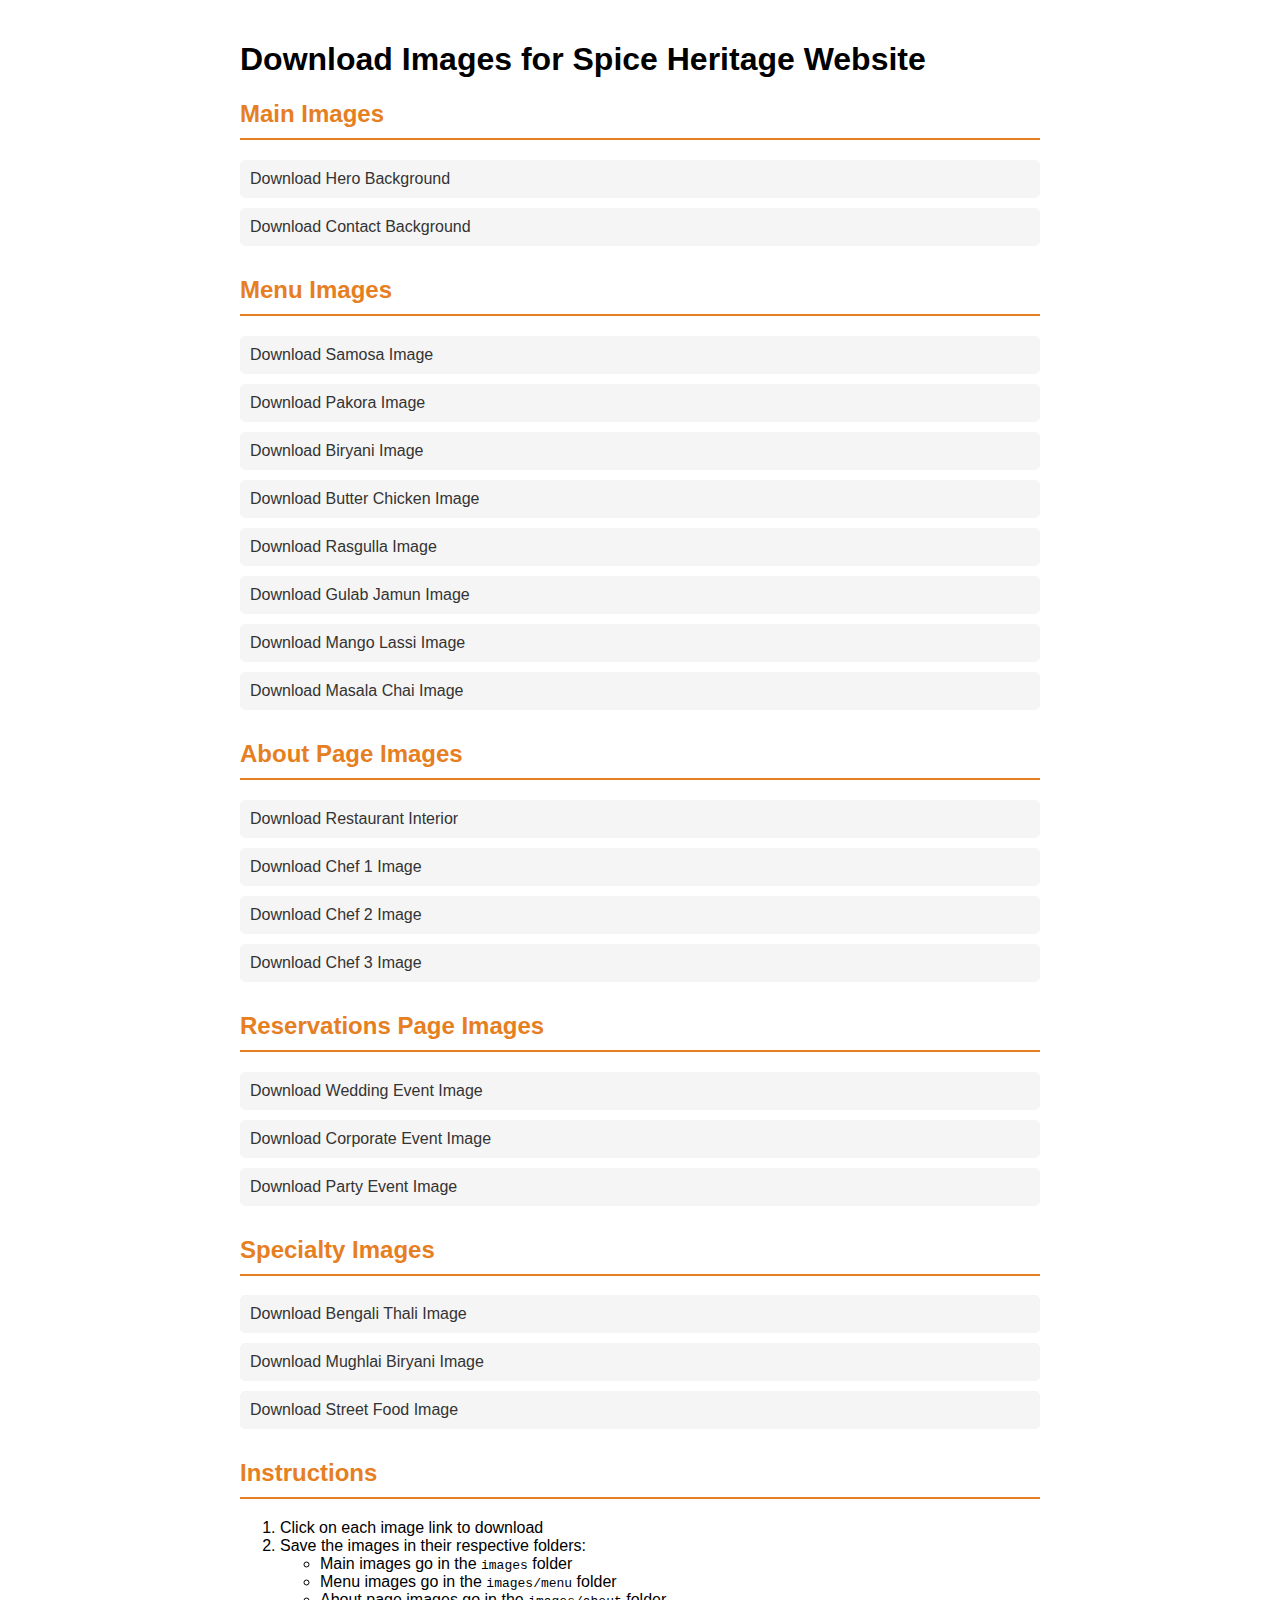
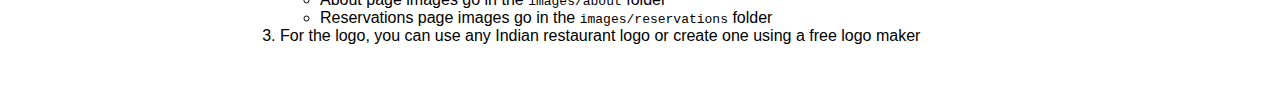
<file: download_images.html>
<!DOCTYPE html>
<html lang="en">
<head>
    <meta charset="UTF-8">
    <meta name="viewport" content="width=device-width, initial-scale=1.0">
    <title>Download Images for Spice Heritage</title>
    <style>
        body {
            font-family: Arial, sans-serif;
            max-width: 800px;
            margin: 0 auto;
            padding: 20px;
        }
        .image-section {
            margin-bottom: 30px;
        }
        h2 {
            color: #e67e22;
            border-bottom: 2px solid #e67e22;
            padding-bottom: 10px;
        }
        .image-link {
            display: block;
            margin: 10px 0;
            padding: 10px;
            background: #f5f5f5;
            border-radius: 5px;
            text-decoration: none;
            color: #333;
        }
        .image-link:hover {
            background: #e67e22;
            color: white;
        }
    </style>
</head>
<body>
    <h1>Download Images for Spice Heritage Website</h1>
    
    <div class="image-section">
        <h2>Main Images</h2>
        <a href="https://images.unsplash.com/photo-1517248135467-4c7edcad34c4" class="image-link" download="hero-bg.jpg">Download Hero Background</a>
        <a href="https://images.unsplash.com/photo-1552566626-52f8b828add9" class="image-link" download="contact-bg.jpg">Download Contact Background</a>
    </div>

    <div class="image-section">
        <h2>Menu Images</h2>
        <a href="https://images.unsplash.com/photo-1601050690597-df0568f70950" class="image-link" download="samosa.jpg">Download Samosa Image</a>
        <a href="https://images.unsplash.com/photo-1606491956689-2ea866880c84" class="image-link" download="pakora.jpg">Download Pakora Image</a>
        <a href="https://images.unsplash.com/photo-1563379091339-03b21ab4a4f8" class="image-link" download="biryani.jpg">Download Biryani Image</a>
        <a href="https://images.unsplash.com/photo-1603894584373-5ac82b2ae398" class="image-link" download="butter-chicken.jpg">Download Butter Chicken Image</a>
        <a href="https://images.unsplash.com/photo-1585937421612-70a008356fbe" class="image-link" download="rasgulla.jpg">Download Rasgulla Image</a>
        <a href="https://images.unsplash.com/photo-1585937421612-70a008356fbe" class="image-link" download="gulab-jamun.jpg">Download Gulab Jamun Image</a>
        <a href="https://images.unsplash.com/photo-1585937421612-70a008356fbe" class="image-link" download="mango-lassi.jpg">Download Mango Lassi Image</a>
        <a href="https://images.unsplash.com/photo-1585937421612-70a008356fbe" class="image-link" download="masala-chai.jpg">Download Masala Chai Image</a>
    </div>

    <div class="image-section">
        <h2>About Page Images</h2>
        <a href="https://images.unsplash.com/photo-1517248135467-4c7edcad34c4" class="image-link" download="restaurant-interior.jpg">Download Restaurant Interior</a>
        <a href="https://images.unsplash.com/photo-1577219491135-ce391730fb2c" class="image-link" download="chef1.jpg">Download Chef 1 Image</a>
        <a href="https://images.unsplash.com/photo-1577219491135-ce391730fb2c" class="image-link" download="chef2.jpg">Download Chef 2 Image</a>
        <a href="https://images.unsplash.com/photo-1577219491135-ce391730fb2c" class="image-link" download="chef3.jpg">Download Chef 3 Image</a>
    </div>

    <div class="image-section">
        <h2>Reservations Page Images</h2>
        <a href="https://images.unsplash.com/photo-1519741497674-611481863552" class="image-link" download="wedding.jpg">Download Wedding Event Image</a>
        <a href="https://images.unsplash.com/photo-1497366216548-37526070297c" class="image-link" download="corporate.jpg">Download Corporate Event Image</a>
        <a href="https://images.unsplash.com/photo-1517248135467-4c7edcad34c4" class="image-link" download="party.jpg">Download Party Event Image</a>
    </div>

    <div class="image-section">
        <h2>Specialty Images</h2>
        <a href="https://images.unsplash.com/photo-1563379091339-03b21ab4a4f8" class="image-link" download="specialty1.jpg">Download Bengali Thali Image</a>
        <a href="https://images.unsplash.com/photo-1563379091339-03b21ab4a4f8" class="image-link" download="specialty2.jpg">Download Mughlai Biryani Image</a>
        <a href="https://images.unsplash.com/photo-1606491956689-2ea866880c84" class="image-link" download="specialty3.jpg">Download Street Food Image</a>
    </div>

    <div class="image-section">
        <h2>Instructions</h2>
        <ol>
            <li>Click on each image link to download</li>
            <li>Save the images in their respective folders:
                <ul>
                    <li>Main images go in the <code>images</code> folder</li>
                    <li>Menu images go in the <code>images/menu</code> folder</li>
                    <li>About page images go in the <code>images/about</code> folder</li>
                    <li>Reservations page images go in the <code>images/reservations</code> folder</li>
                </ul>
            </li>
            <li>For the logo, you can use any Indian restaurant logo or create one using a free logo maker</li>
        </ol>
    </div>
</body>
</html>
</file>
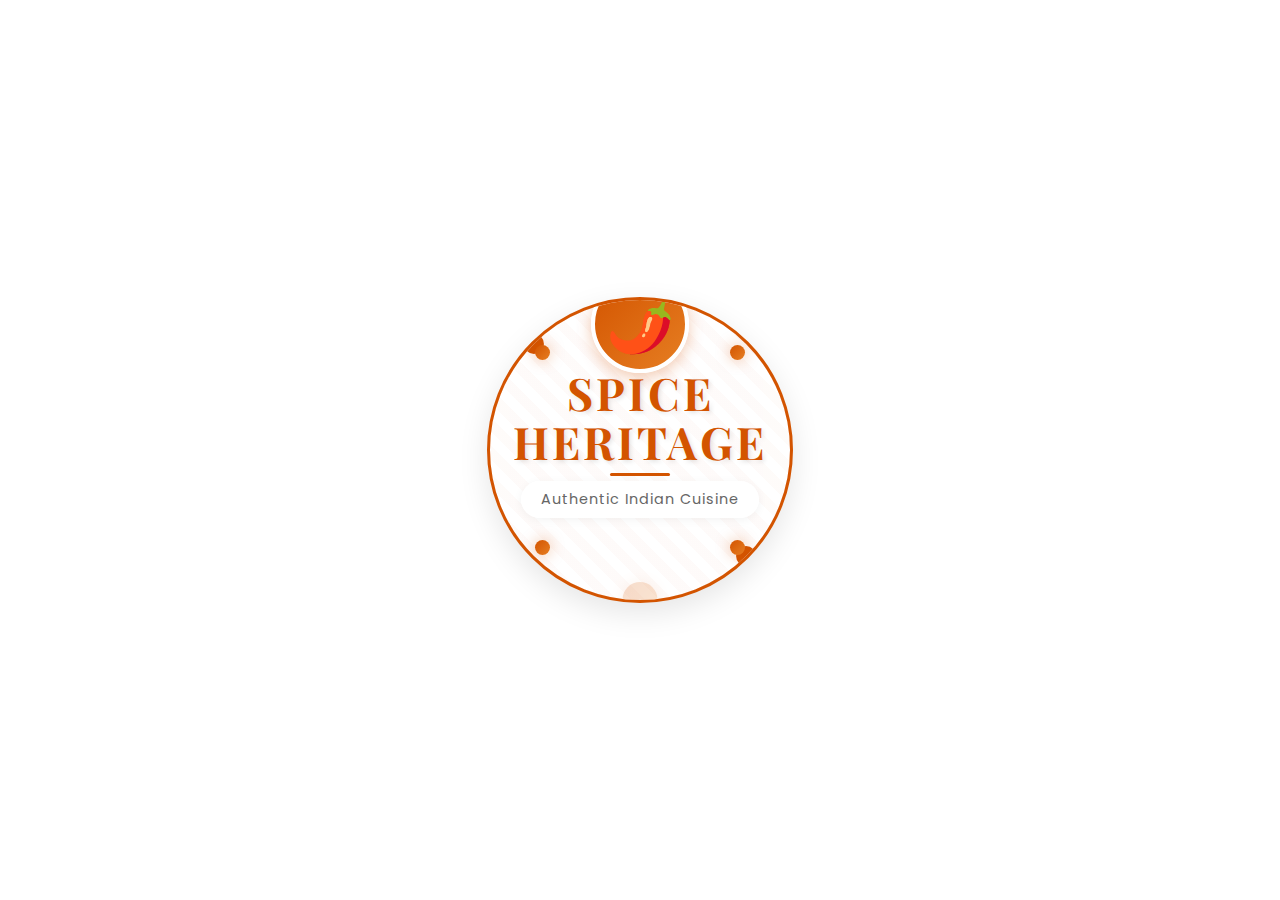
<file: logo.html>
<!DOCTYPE html>
<html lang="en">
<head>
    <meta charset="UTF-8">
    <meta name="viewport" content="width=device-width, initial-scale=1.0">
    <title>Spice Heritage Logo</title>
    <style>
        body {
            margin: 0;
            padding: 0;
            display: flex;
            justify-content: center;
            align-items: center;
            min-height: 100vh;
            background: #fff;
        }

        .logo-container {
            width: 300px;
            height: 300px;
            position: relative;
            display: flex;
            justify-content: center;
            align-items: center;
            background: #fff;
            border-radius: 50%;
            box-shadow: 0 10px 30px rgba(0,0,0,0.1);
            border: 3px solid #d35400;
            overflow: hidden;
            transition: transform 0.3s ease;
        }

        .logo-container:hover {
            transform: scale(1.02);
        }

        .logo {
            position: relative;
            text-align: center;
            color: #d35400;
            font-family: 'Playfair Display', serif;
            z-index: 2;
            padding: 20px;
        }

        .logo-text {
            font-size: 2.8em;
            font-weight: 700;
            margin: 0;
            line-height: 1.1;
            text-transform: uppercase;
            letter-spacing: 3px;
            text-shadow: 2px 2px 4px rgba(0,0,0,0.1);
            position: relative;
        }

        .logo-text::after {
            content: '';
            position: absolute;
            bottom: -10px;
            left: 50%;
            transform: translateX(-50%);
            width: 60px;
            height: 3px;
            background: #d35400;
            border-radius: 2px;
        }

        .tagline {
            font-size: 0.9em;
            color: #666;
            margin-top: 15px;
            font-family: 'Poppins', sans-serif;
            font-weight: 400;
            background: rgba(255,255,255,0.95);
            padding: 8px 20px;
            border-radius: 25px;
            display: inline-block;
            box-shadow: 0 2px 10px rgba(0,0,0,0.05);
            letter-spacing: 1px;
        }

        .spice-icon {
            position: absolute;
            top: -25px;
            left: 50%;
            transform: translateX(-50%);
            width: 90px;
            height: 90px;
            background: linear-gradient(135deg, #d35400, #e67e22);
            border-radius: 50%;
            display: flex;
            justify-content: center;
            align-items: center;
            color: #fff;
            font-size: 35px;
            box-shadow: 0 5px 15px rgba(211,84,0,0.3);
            border: 4px solid #fff;
            z-index: 2;
            transition: transform 0.3s ease;
        }

        .spice-icon:hover {
            transform: translateX(-50%) scale(1.1);
        }

        .spice-icon::before {
            content: '🌶️';
            font-size: 55px;
        }

        .decorative-circle {
            position: absolute;
            width: 100%;
            height: 100%;
            border: 2px solid #d35400;
            border-radius: 50%;
            animation: rotate 30s linear infinite;
            opacity: 0.2;
        }

        .decorative-circle::before,
        .decorative-circle::after {
            content: '';
            position: absolute;
            width: 35px;
            height: 35px;
            background: linear-gradient(135deg, #d35400, #e67e22);
            border-radius: 50%;
            box-shadow: 0 0 15px rgba(211,84,0,0.4);
        }

        .decorative-circle::before {
            top: -17px;
            left: 50%;
            transform: translateX(-50%);
        }

        .decorative-circle::after {
            bottom: -17px;
            left: 50%;
            transform: translateX(-50%);
        }

        @keyframes rotate {
            from {
                transform: rotate(0deg);
            }
            to {
                transform: rotate(360deg);
            }
        }

        .spice-dots {
            position: absolute;
            width: 100%;
            height: 100%;
        }

        .spice-dot {
            position: absolute;
            width: 15px;
            height: 15px;
            background: linear-gradient(135deg, #d35400, #e67e22);
            border-radius: 50%;
            box-shadow: 0 0 15px rgba(211,84,0,0.4);
            transition: transform 0.3s ease;
        }

        .spice-dot:nth-child(1) { top: 15%; left: 15%; }
        .spice-dot:nth-child(2) { top: 15%; right: 15%; }
        .spice-dot:nth-child(3) { bottom: 15%; left: 15%; }
        .spice-dot:nth-child(4) { bottom: 15%; right: 15%; }

        .spice-dot:hover {
            transform: scale(1.2);
        }

        .background-pattern {
            position: absolute;
            width: 100%;
            height: 100%;
            background: repeating-linear-gradient(
                45deg,
                rgba(211,84,0,0.03) 0px,
                rgba(211,84,0,0.03) 10px,
                transparent 10px,
                transparent 20px
            );
            opacity: 0.7;
        }

        .ornament {
            position: absolute;
            width: 100%;
            height: 100%;
            border: 1px solid rgba(211,84,0,0.1);
            border-radius: 50%;
            transform: rotate(45deg);
        }

        .ornament::before,
        .ornament::after {
            content: '';
            position: absolute;
            width: 20px;
            height: 20px;
            background: #d35400;
            border-radius: 50%;
            top: 50%;
            transform: translateY(-50%);
        }

        .ornament::before {
            left: -10px;
        }

        .ornament::after {
            right: -10px;
        }
    </style>
    <link href="https://fonts.googleapis.com/css2?family=Playfair+Display:wght@400;700&family=Poppins:wght@300;400;500;600&display=swap" rel="stylesheet">
</head>
<body>
    <div class="logo-container">
        <div class="background-pattern"></div>
        <div class="decorative-circle"></div>
        <div class="ornament"></div>
        <div class="spice-dots">
            <div class="spice-dot"></div>
            <div class="spice-dot"></div>
            <div class="spice-dot"></div>
            <div class="spice-dot"></div>
        </div>
        <div class="spice-icon"></div>
        <div class="logo">
            <h1 class="logo-text">Spice<br>Heritage</h1>
            <p class="tagline">Authentic Indian Cuisine</p>
        </div>
    </div>
</body>
</html>
</file>
